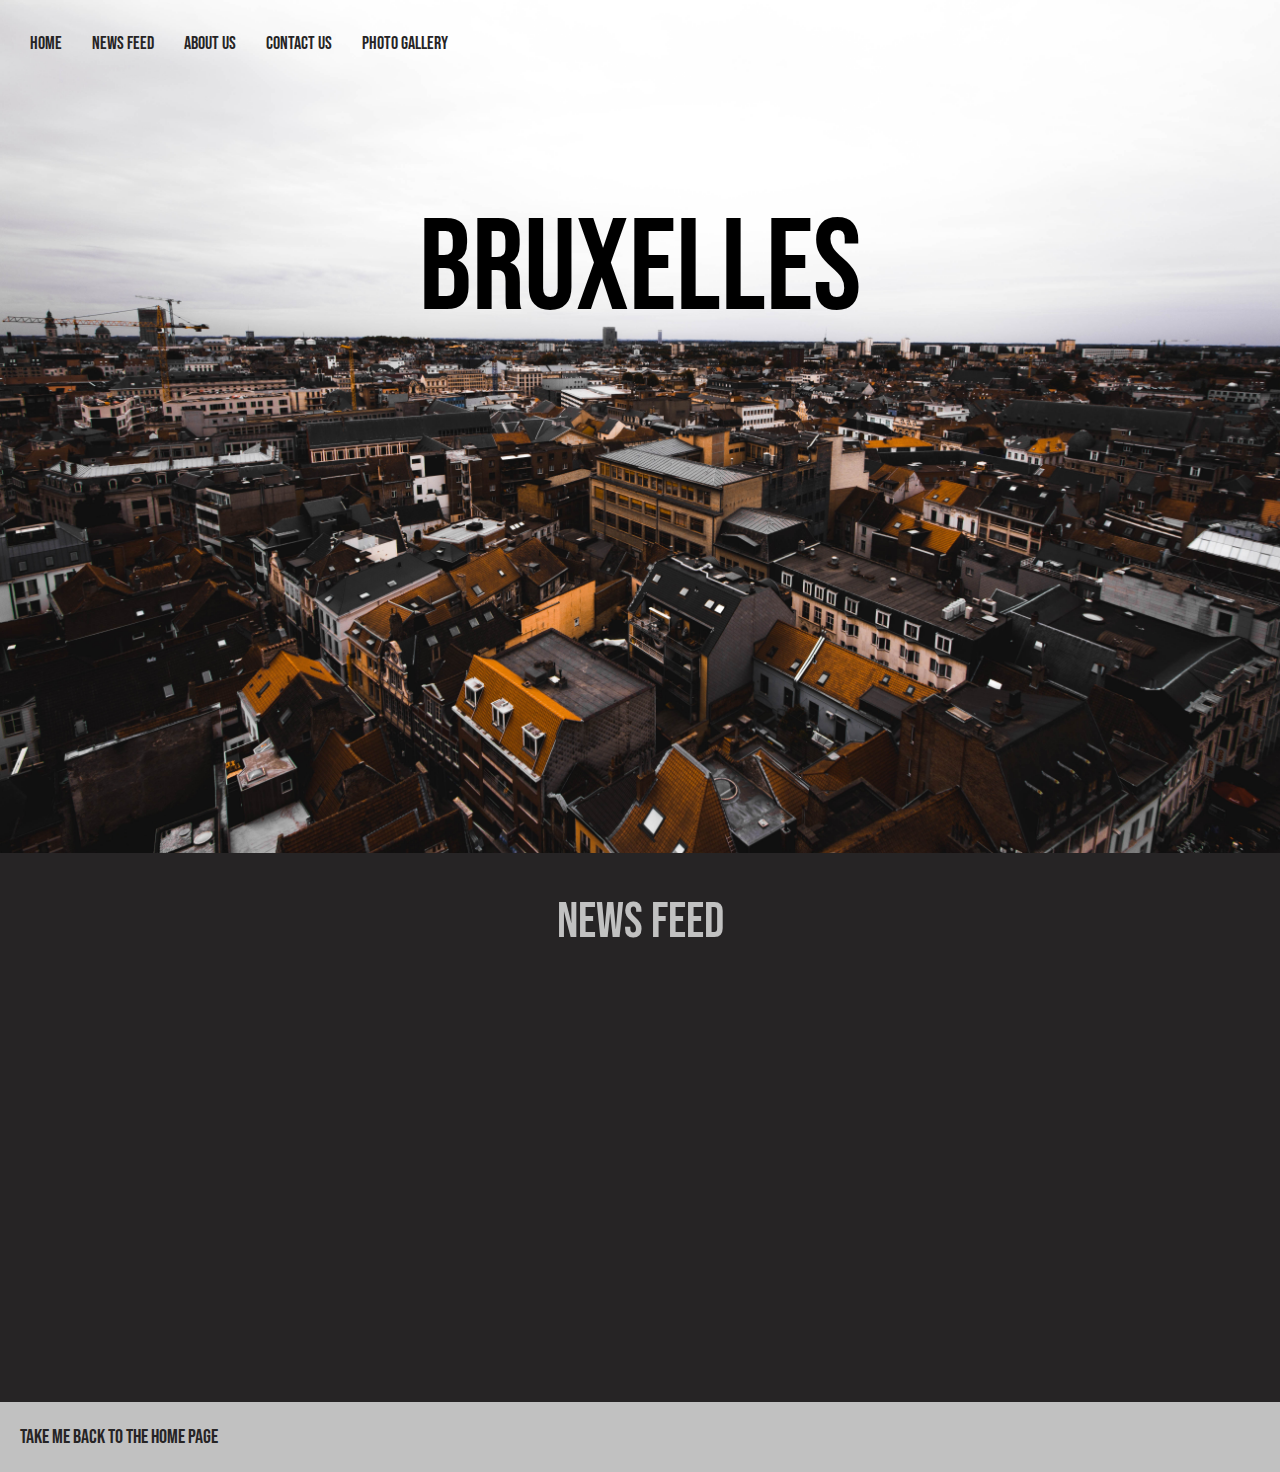
<file: index.html>
<!DOCTYPE html>
<html lang="en">
  <head>
    <meta charset="UTF-8" />
    <meta name="viewport" content="width=device-width, initial-scale=1.0" />
    <meta http-equiv="X-UA-Compatible" content="ie=edge" />
    <title>Travel Blog</title>

    <link
      href="https://fonts.googleapis.com/css?family=Bebas+Neue&display=swap"
      rel="stylesheet"
    />

    <link
      href="https://fonts.googleapis.com/css?family=Lato&display=swap"
      rel="stylesheet"
    />

    <link
      rel="stylesheet"
      href="https://stackpath.bootstrapcdn.com/bootstrap/4.4.1/css/bootstrap.min.css"
      integrity="sha384-Vkoo8x4CGsO3+Hhxv8T/Q5PaXtkKtu6ug5TOeNV6gBiFeWPGFN9MuhOf23Q9Ifjh"
      crossorigin="anonymous"
    />
    <link rel="stylesheet" href="style.css" />
  </head>
  <body>
    <nav class="nav">
      <a href="#background">Home</a>
      <a href="#newsfeed">News Feed</a>
      <a href="contact-about.html">About Us</a>
      <a href="contact-about.html">Contact Us</a>
      <a href="photo-gallery.html">Photo Gallery</a>
    </nav>

    <h1 id="title">Bruxelles</h1>

    <section id="background"></section>

    <section id="newsfeed">
      <div id="news"><p>News Feed</p></div>

      <div class="container">
        <div class="row">
          <div class="col-sm-6 col-md">
            <div class="img" id="manneken-pis">
              <div class="news-item">
                <div class="news-title">Manneken pis</div>
                <p class="news-text" id="n1">
                  Manneken Pis  is a landmark bronze fountain sculpture in the
                  centre of Brussels, depicting a naked little boy urinating into
                  the fountain's basin. The current statue is a replica which
                  dates from 1965. The original is kept in the Brussels City
                  Museum. Manneken Pis is the best-known symbol of the people of
                  Brussels. It also embodies their sense of humour
                  (called zwanze in the dialect of Brussels) and their
                  independence of mind.
                </p>
              </div>
            </div>
          </div>
          <div class="col-sm-6 col-md">
            <div class="img" id="atomium">
              <div class="news-item">
              <div class="news-title">Atomium</div>
              <p class="news-text" id="text2">
                The Atomium is a landmark building in Brussels. Originally
                constructed for the 1958 Brussels World Expo, it is now a
                museum. Its nine 18 m diameter stainless steel clad spheres are
                connected. Tubes of 3 m diameter connect the spheres along the
                12 edges of the cube and all eight vertices to the centre. They
                enclose stairs, escalators and a lift (in the central, vertical
                tube) to allow access to the five habitable spheres, which
                contain exhibit halls and other public spaces. The top sphere
                includes a restaurant which has a panoramic view of Brussels.
              </p>
            </div>
          </div>
          </div>
          <div class="col-sm-6 col-md">
            <div class="img" id="grote-markt">
              <div class="news-item">
              <div class="news-title">Grote-markt</div>
              <p class="news-text" id="text3">
                The Grand Place or Grote Markt is the central square of Brussels. It is surrounded by opulent guildhalls and two larger edifices, the city's Town Hall, and the King's House or Breadhouse building containing the Brussels City Museum. The Grand Place is  also considered as one of the most beautiful squares in Europe, and has been a UNESCO World Heritage Site since 1998. On Fridays, The Grand Place becomes even more alive thanks to the world-renown Friday Market. Come join us!
              </p>
            </div>
            </div>
          </div>
          </div>
        </div>
      </div>
    </section>

    <footer>
      <div class="row">
        <div class="col-sm" id="footer-text"><a href="#background">Take me back to the home page</a></div>
        
      </div>
    </footer>

  </body>
</html>
</file>
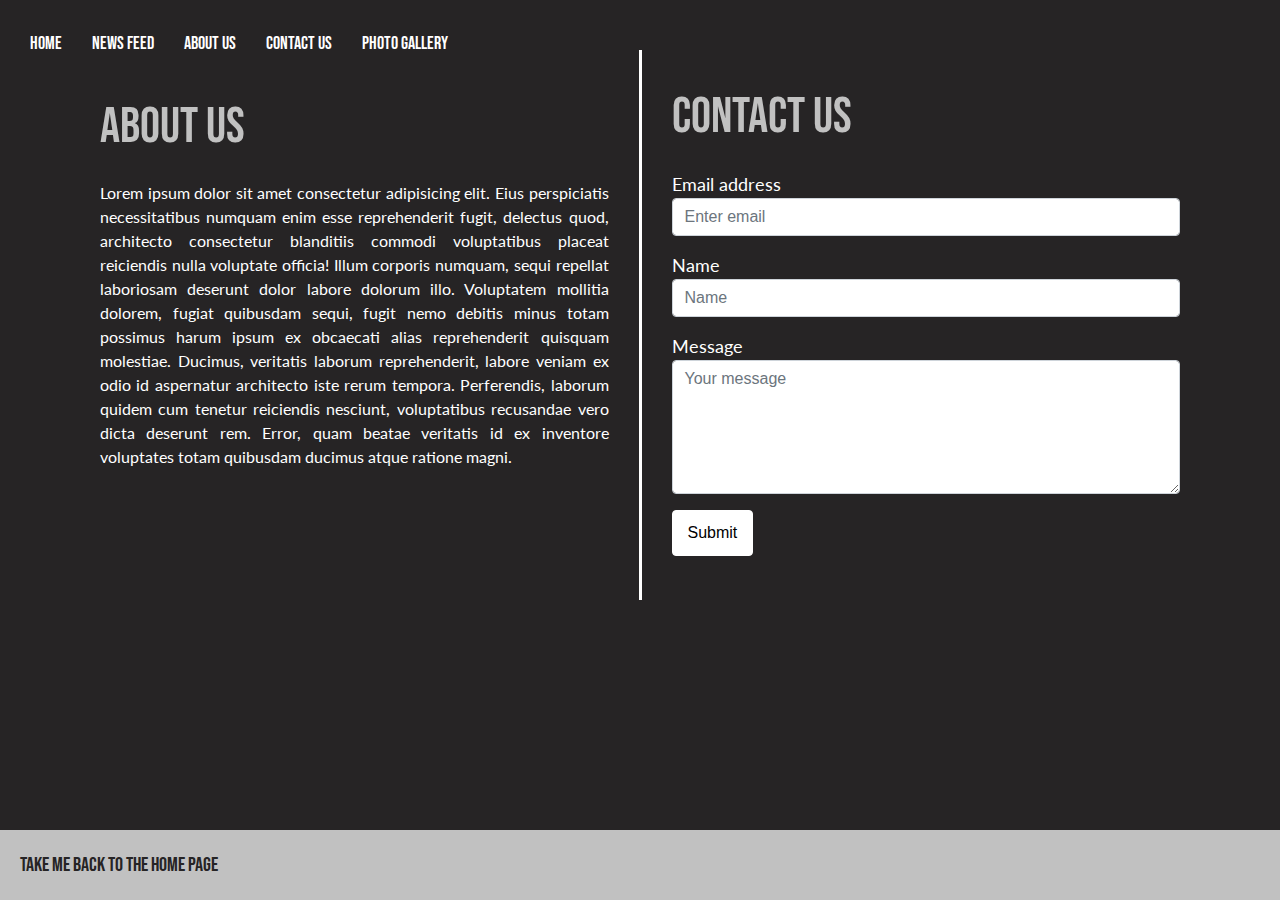
<file: contact-about.html>
<!DOCTYPE html>
<html lang="en">
  <head>
    <meta charset="UTF-8" />
    <meta name="viewport" content="width=device-width, initial-scale=1.0" />
    <meta http-equiv="X-UA-Compatible" content="ie=edge" />
    <title>Contact-about</title>

    <link
      href="https://fonts.googleapis.com/css?family=Bebas+Neue&display=swap"
      rel="stylesheet"
    />

    <link
      href="https://fonts.googleapis.com/css?family=Lato&display=swap"
      rel="stylesheet"
    />

    <link
      rel="stylesheet"
      href="https://stackpath.bootstrapcdn.com/bootstrap/4.4.1/css/bootstrap.min.css"
      integrity="sha384-Vkoo8x4CGsO3+Hhxv8T/Q5PaXtkKtu6ug5TOeNV6gBiFeWPGFN9MuhOf23Q9Ifjh"
      crossorigin="anonymous"
    />
    <link rel="stylesheet" href="style.css" />
  </head>
  <body class="d-flex flex-column">
    <nav class="nav nav-light">
      <a href="#background">Home</a>
      <a href="#newsfeed">News Feed</a>
      <a href="contact-about.html">About Us</a>
      <a href="contact-about.html">Contact Us</a>
      <a href="photo-gallery.html">Photo Gallery</a>
    </nav>

    <div class="container" style="flex: 1 0 auto;">
      <section id="about-contact">
        <div class="row">
          <div class="col-sm" id="line">
            <p id="about">About Us</p>
            <p id="about-text">
              Lorem ipsum dolor sit amet consectetur adipisicing elit. Eius
              perspiciatis necessitatibus numquam enim esse reprehenderit fugit,
              delectus quod, architecto consectetur blanditiis commodi
              voluptatibus placeat reiciendis nulla voluptate officia! Illum
              corporis numquam, sequi repellat laboriosam deserunt dolor labore
              dolorum illo. Voluptatem mollitia dolorem, fugiat quibusdam sequi,
              fugit nemo debitis minus totam possimus harum ipsum ex obcaecati
              alias reprehenderit quisquam molestiae. Ducimus, veritatis laborum
              reprehenderit, labore veniam ex odio id aspernatur architecto iste
              rerum tempora. Perferendis, laborum quidem cum tenetur reiciendis
              nesciunt, voluptatibus recusandae vero dicta deserunt rem. Error,
              quam beatae veritatis id ex inventore voluptates totam quibusdam
              ducimus atque ratione magni.
            </p>
          </div>

          <div class="col-sm" id="break">
            <p id="contact">Contact Us</p>
            <form>
              <div class="form-group">
                <small id="emailHelp" class="form-text text-white"
                  >Email address</small
                >
                <input
                  type="email"
                  class="form-control"
                  id="InputEmail1"
                  aria-describedby="emailHelp"
                  placeholder="Enter email"
                />
              </div>
              <div class="form-group">
                <small id="emailHelp" class="form-text text-white">Name</small>
                <input
                  type="name"
                  class="form-control"
                  id="InputName1"
                  placeholder="Name"
                />
              </div>
              <div class="form-group">
                <small id="emailHelp" class="form-text text-white"
                  >Message</small
                >
                <textarea
                  class="form-control"
                  id="FormControlTextarea1"
                  rows="5"
                  placeholder="Your message"
                ></textarea>
              </div>
              <button type="submit" class="btn btn-primary">Submit</button>
            </form>
          </div>
        </div>
      </section>
    </div>

    <footer style="flex-shrink: 0;">
      <div class="row">
        <div class="col-sm" id="footer-text">
          <a href="index.html">Take me back to the home page</a>
        </div>
      </div>
    </footer>
  </body>
</html>
</file>
<file: style.css>
html,
body {
  height: 100%;
}

body {
  background-color: #262425;
}

.nav {
  position: absolute;
  top: 0;
  left: 0;
  background-color: transparent;
}

.nav > a {
  font-family: "Bebas Neue", cursive;
  color: black;
  font-size: 18px;
  display: block;
  float: left;
  margin-left: 30px;
  margin-top: 30px;
}

h1,
.nav {
  background-image: url("https://unsplash.com/photos/7qTVHTZdTnc");
}
/*Scritta Bruxelles*/
#title {
  display: flex;
  font-family: "Bebas Neue", cursive;
  color: black;
  padding: 10px 10px 10px 10px;
  font-size: 130px;
  text-align: center;
  position: absolute;
  top: 30%;
  left: 50%;
  transform: translate(-50%, -50%);
}

/*immagine di sfondo iniziale*/
#background {
  width: 100%;
  height: 95vh;
  background: url("alvaro-polo-7qTVHTZdTnc-unsplash.jpg");
  background-repeat: no-repeat;
  background-position: center top;
  z-index: -1;
  background-size: 100%;
  background-attachment: scroll;
}
/*Scritta News feed*/
#news {
  font-family: "Bebas Neue", cursive;
  color: #c1c1c1;
  font-size: 50px;
  text-align: center;
  position: relative;
  padding-top: 30px;
}
/*class immagini riferita alle 3 immagini nel news feed*/
.img {
  width: 100%;
  height: 100%;
}

.news-item {
  width: 100%;
  height: 100%;
  padding: 1rem;
  transition: 1s background-color;
}

.news-title {
  font-family: "Bebas Neue", cursive;
  color: white;
  font-size: 30px;
  text-align: center;
  opacity: 0;
  transition: 0.5s opacity;
}

/*immagine della statua mannekin-pis*/
#manneken-pis {
  background-image: url("https://images.placesonline.com/photos/424012007170524_Bruxelles_498320908.jpg?quality=80&w=710&h=510&mode=crop");
  background-position: center center;
  background-size: cover;
}
/*immagine dell'atomium*/
#atomium {
  background-image: url("https://images.unsplash.com/photo-1561404751-d86642d396f2?ixlib=rb-1.2.1&ixid=eyJhcHBfaWQiOjEyMDd9&auto=format&fit=crop&w=675&q=80");
  background-position: center center;
  background-size: cover;
}
/*immagine della piazza grote-markt*/
#grote-markt {
  background-image: url("https://images.unsplash.com/photo-1571383962150-87f1c46d8125?ixlib=rb-1.2.1&ixid=eyJhcHBfaWQiOjF9&auto=format&fit=crop&w=1500&q=80");
  background-position: center center;
  background-size: cover;
}

/*testi sulle immagini*/
.news-text {
  font-family: "Lato", sans-serif;
  color: white;
  text-align: justify;
  padding: 0 10px;
  font-size: 15px;
  opacity: 0;
  transition: 1s opacity;
}

.news-item:hover {
  background-color: rgba(0, 0, 0, 0.5);
}

.news-item:hover .news-text,
.news-item:hover .news-title {
  opacity: 100%;
}

footer {
  background-color: #c1c1c1;
  height: 70px;
  width: 100%;
  margin-top: 40px;
  padding: 20px;
}
#footer-text {
  font-family: "Bebas Neue", cursive;
  font-size: 20px;
}

#footer-credits {
  font-family: "Bebas Neue", cursive;
  color: #262425;
  font-size: 20px;
  text-align: right;
}

a:hover {
  color: #262425;
  text-decoration: underline;
}
a:active {
  color: #262425;
}
a:visited {
  color: #262425;
}
a:link {
  color: #262425;
}

#about-text,
#contact-text {
  font-family: "Lato", sans-serif;
  color: white;
  text-align: justify;
}

#about,
#contact {
  font-family: "Bebas Neue", cursive;
  color: #c1c1c1;
  font-size: 50px;
  margin-top: 40px;
}

.btn-primary {
  color: black;
  background-color: #fff;
  border-color: #fff;
  padding: 10px;
  padding-left: 15px;
  padding-right: 15px;
}

small {
  font-family: "Lato", sans-serif;
  font-size: 18px;
}

.text-muted {
  color: white;
}

#line {
  border-right: 3px solid white;
  margin: 50px 0;
  padding: 0 30px;
  height: 550px;
}

#break {
  margin: 40px 0;
  padding: 0 30px;
}

.image-grid img {
  width: 100%;
  margin-bottom: 30px;
  transition: 0.3s transform;
}

.image-grid img:hover {
  transform: scale(1.1);
}

#photo-g {
  font-family: "Bebas Neue", cursive;
  color: #c1c1c1;
  font-size: 50px;
  text-align: center;
  position: relative;
  margin-top: 30px;
}

.nav-light > a {
  color: white;
}

@media screen and (max-width: 992px) {
  * {
    overflow-x: hidden;
  }
  .nav {
    /* position: absolute; */
    top: 0;
    left: 0;
    background-color: transparent;
  }

  .nav > a {
    font-family: "Bebas Neue", cursive;
    color: black;
    font-size: 14px;
    display: block;
    float: left;
    margin-left: 10px;
    margin-top: 10px;
  }

  h1,
  .nav {
    background-image: url("https://unsplash.com/photos/7qTVHTZdTnc");
  }
  /*Scritta Bruxelles*/
  #title {
    display: flex;
    font-family: "Bebas Neue", cursive;
    color: black;
    padding: 10px 10px 10px 10px;
    font-size: 50px;
    text-align: center;
    /* position: absolute; */
    top: 10%;
    left: 50%;
    /* transform: translate(-50%, -50%); */
  }

  /*immagine di sfondo iniziale*/
  #background {
    width: 100%;
    height: 35vh;
    background: url("alvaro-polo-7qTVHTZdTnc-unsplash.jpg");
    background-repeat: no-repeat;
    background-position: center top;
    z-index: -1;
    background-size: 100%;
    /* background-attachment: scroll; */
  }
  /*Scritta News feed*/
  #news {
    font-family: "Bebas Neue", cursive;
    color: #c1c1c1;
    font-size: 25px;
    text-align: center;
    position: relative;
    padding-top: 10px;
  }
  /*class immagini riferita alle 3 immagini nel news feed*/
  .container {
    display: flex;
    flex-direction: column;
    justify-content: center;
    display: flex;
    flex-direction: column;
    align-items: center;
    justify-content: center;
  }

  .img {
    width: 100%;
    height: 100%;

    margin-top: 10px;
  }

  .news-item {
    width: 100%;
    height: 100%;
    padding: 1rem;
    transition: 1s background-color;
    margin: 10px;
    padding: 10px;
  }

  .news-title {
    font-family: "Bebas Neue", cursive;
    color: white;
    font-size: 30px;
    text-align: center;
    opacity: 0;
    transition: 0.5s opacity;
  }

  /*immagine della statua mannekin-pis*/
  #manneken-pis {
    background-image: url("https://images.placesonline.com/photos/424012007170524_Bruxelles_498320908.jpg?quality=80&w=710&h=510&mode=crop");
    background-position: center center;
    background-size: cover;
  }
  /*immagine dell'atomium*/
  #atomium {
    background-image: url("https://images.unsplash.com/photo-1561404751-d86642d396f2?ixlib=rb-1.2.1&ixid=eyJhcHBfaWQiOjEyMDd9&auto=format&fit=crop&w=675&q=80");
    background-position: center center;
    background-size: cover;
  }
  /*immagine della piazza grote-markt*/
  #grote-markt {
    background-image: url("https://images.unsplash.com/photo-1571383962150-87f1c46d8125?ixlib=rb-1.2.1&ixid=eyJhcHBfaWQiOjF9&auto=format&fit=crop&w=1500&q=80");
    background-position: center center;
    background-size: cover;
  }

  /*testi sulle immagini*/
  .news-text {
    font-family: "Lato", sans-serif;
    color: white;
    text-align: justify;
    padding: 0 10px;
    font-size: 15px;
    opacity: 0;
    transition: 1s opacity;
  }

  .news-item:hover {
    background-color: rgba(0, 0, 0, 0.5);
  }

  .news-item:hover .news-text,
  .news-item:hover .news-title {
    opacity: 100%;
  }

  footer {
    background-color: #c1c1c1;
    height: 70px;
    width: 100%;
    margin-top: 40px;
    padding: 20px;
  }
  #footer-text {
    font-family: "Bebas Neue", cursive;
    font-size: 20px;
  }

  #footer-credits {
    font-family: "Bebas Neue", cursive;
    color: #262425;
    font-size: 20px;
    text-align: right;
  }

  a:hover {
    color: #262425;
    text-decoration: underline;
  }
  a:active {
    color: #262425;
  }
  a:visited {
    color: #262425;
  }
  a:link {
    color: #262425;
  }

  #about-text,
  #contact-text {
    font-family: "Lato", sans-serif;
    color: white;
    text-align: justify;
  }

  #about,
  #contact {
    font-family: "Bebas Neue", cursive;
    color: #c1c1c1;
    font-size: 50px;
    margin-top: 40px;
  }

  .btn-primary {
    color: black;
    background-color: #fff;
    border-color: #fff;
    padding: 10px;
    padding-left: 15px;
    padding-right: 15px;
  }

  small {
    font-family: "Lato", sans-serif;
    font-size: 18px;
  }

  .text-muted {
    color: white;
  }

  #line {
    border-right: 3px solid white;
    margin: 50px 0;
    padding: 0 30px;
    height: 550px;
  }

  #break {
    margin: 40px 0;
    padding: 0 30px;
  }

  .image-grid img {
    width: 100%;
    margin-bottom: 30px;
    transition: 0.3s transform;
  }

  .image-grid img:hover {
    transform: scale(1.1);
  }

  #photo-g {
    font-family: "Bebas Neue", cursive;
    color: #c1c1c1;
    font-size: 50px;
    text-align: center;
    position: relative;
    margin-top: 30px;
  }

  .nav-light > a {
    color: white;
  }
}
</file>
